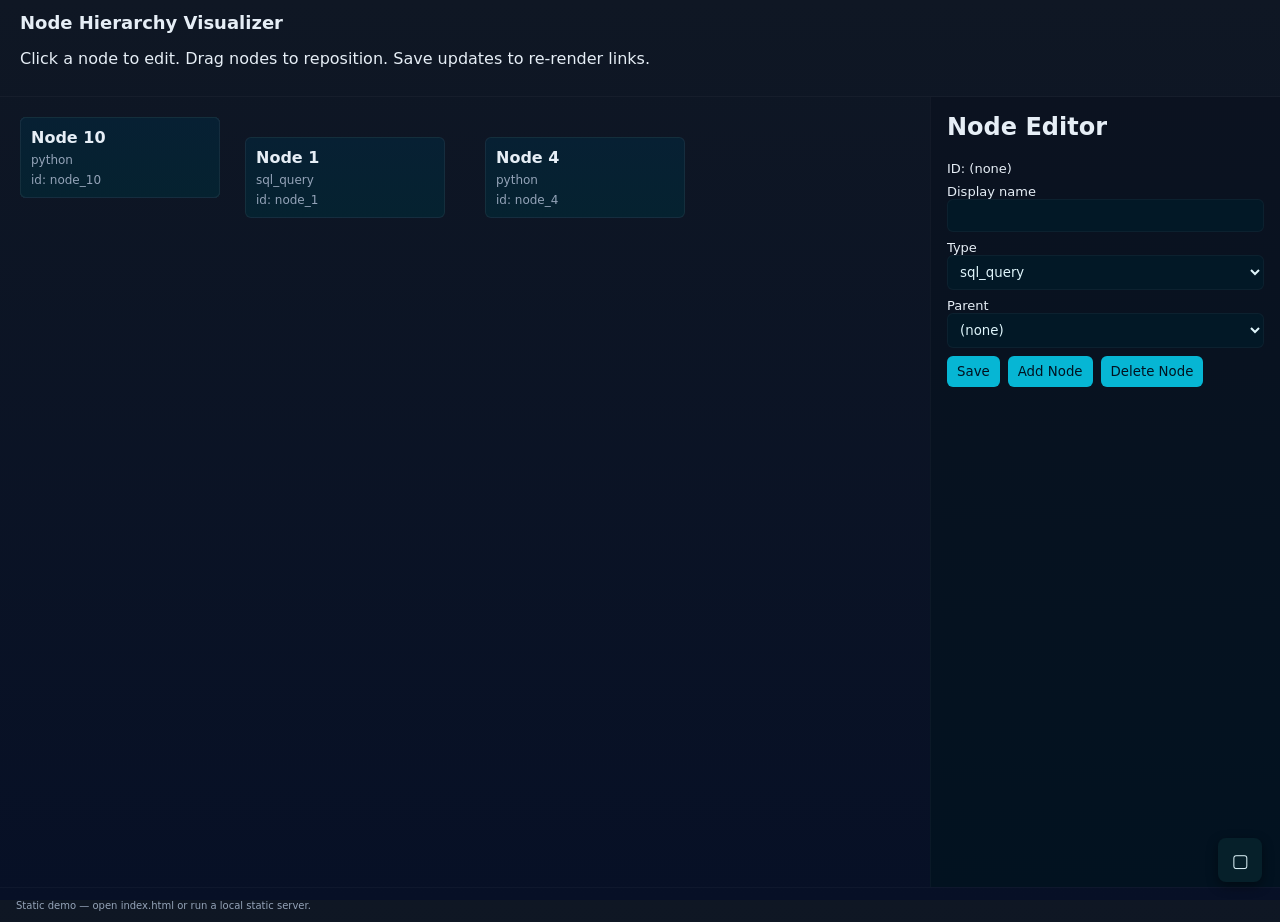
<file: index.html>
<!doctype html>
<html lang="en">
  <head>
    <meta charset="utf-8" />
    <meta name="viewport" content="width=device-width,initial-scale=1" />
    <title>Node Editor & Visualizer</title>
    <link rel="stylesheet" href="styles.css" />
  </head>
  <body>
    <header>
      <h1>Node Hierarchy Visualizer</h1>
      <p>Click a node to edit. Drag nodes to reposition. Save updates to re-render links.</p>
    </header>

    <main>
      <div id="canvas-wrapper">
        <div id="viewport">
          <svg id="links-svg"></svg>
          <div id="nodes-container"></div>
        </div>
      </div>

      <div id="controls">
        <button id="recenter-btn" title="Re-center">▢</button>
      </div>

      <aside id="editor">
        <h2>Node Editor</h2>
        <div id="editor-body">
          <label>ID: <span id="node-id">(none)</span></label>
          <label>Display name
            <input id="display_name" />
          </label>
          <label>Type
            <select id="type"></select>
          </label>
          <button id="show-sql-builder-btn" style="display:none;margin-top:8px;padding:8px 10px;width:100%;">show SQL builder</button>
          <label>Parent
            <select id="parent_node">
              <option value="">(none)</option>
            </select>
          </label>
          <!-- SQL Builder Panel -->
          <div id="sql-builder" style="margin-top:10px;display:none;border-top:1px dashed rgba(255,255,255,0.03);padding-top:10px">
            <label>SQL Mode
              <select id="sql-mode">
                <option value="select">SELECT MODE</option>
                <option value="customized">CUSTOMIZED MODE</option>
              </select>
            </label>
            
            <!-- SELECT MODE View -->
            <div id="sql-mode-select" style="margin-top:8px">
              <div class="sql-row" id="sql-select-row">
                <strong>SELECT</strong>
                <select id="select-pool" class="label-pool" multiple size="4" style="width:100%"></select>
                <button class="sql-check">Apply</button>
              </div>
              <div class="sql-row" id="sql-from-row" style="margin-top:8px">
                <strong>FROM</strong>
                <select id="from-pool" class="label-pool" size="4" style="width:100%"></select>
                <button class="sql-check">Apply</button>
              </div>
              <div class="sql-row" id="sql-where-row" style="margin-top:8px">
                <strong>WHERE</strong>
                <div id="where-conditions-container" style="margin-top:6px"></div>
                <button id="add-where-btn" style="margin-top:6px;padding:4px 8px;font-size:12px">+ Add Condition</button>
              </div>
              <div style="margin-top:8px">
                <label>Auto-generated SQL</label>
                <textarea id="sql-generated" rows="4" style="width:100%;font-family:monospace;resize:vertical"></textarea>
              </div>
              <button id="clear-sql-btn" style="margin-top:8px;width:100%;padding:6px;background:#334155">Clear/Reset</button>
            </div>
            
            <!-- CUSTOMIZED MODE View -->
            <div id="sql-mode-customized" style="display:none;margin-top:8px">
              <label>SQL Query</label>
              <textarea id="sql-custom-text" rows="6" style="width:100%;font-family:monospace;resize:vertical"></textarea>
            </div>
          </div>
          <div class="editor-actions">
            <button id="save-btn">Save</button>
            <button id="add-btn">Add Node</button>
            <button id="del-btn">Delete Node</button>
          </div>
        </div>
      </aside>
    </main>

    <footer>
      <small>Static demo — open <code>index.html</code> or run a local static server.</small>
    </footer>

    <script src="app.js"></script>
  </body>
</html>
</file>
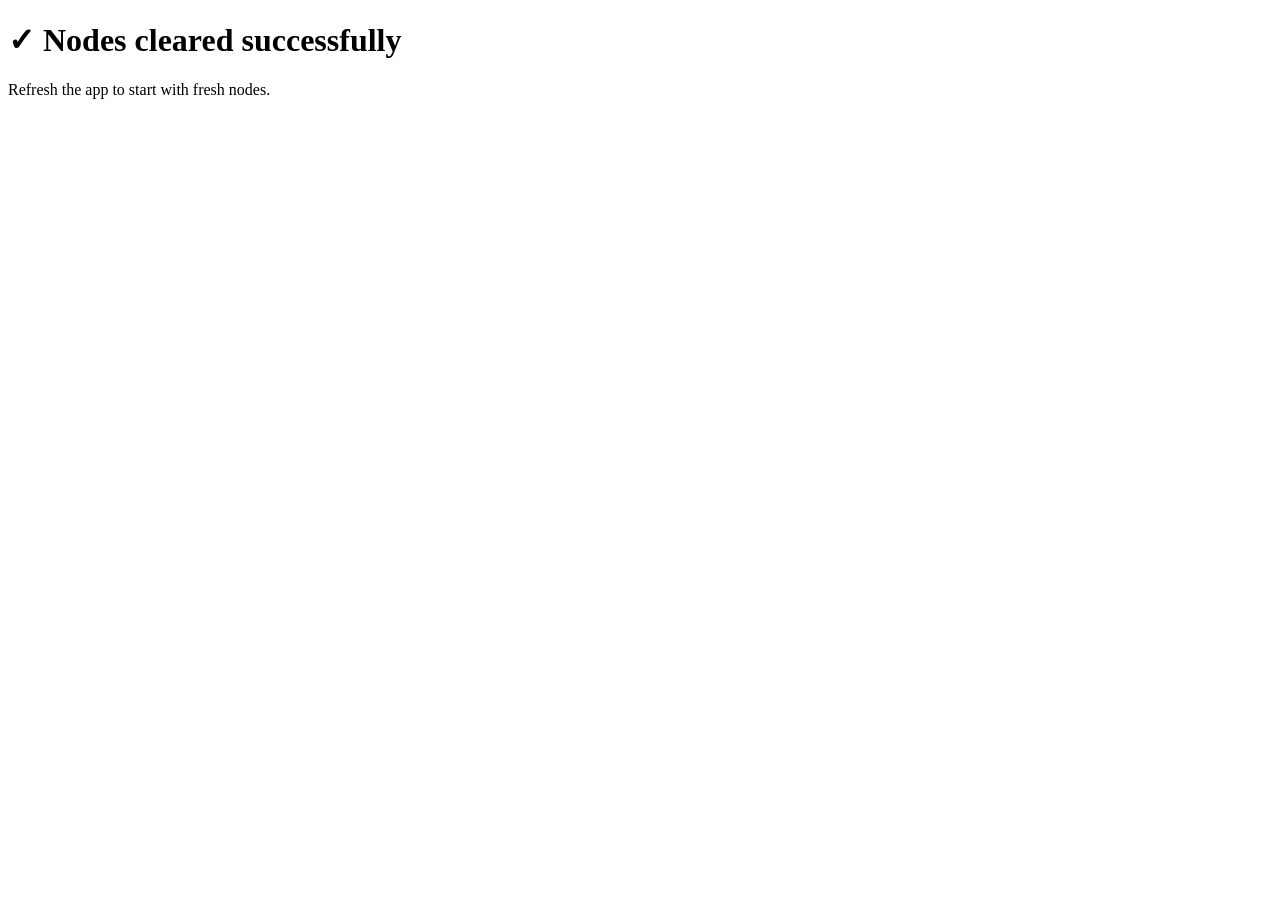
<file: clear_nodes.html>
<!DOCTYPE html>
<html>
<head>
    <script>
        window.addEventListener('load', () => {
            localStorage.removeItem('factor_nodes_v1');
            console.log('Nodes cleared from localStorage');
            document.body.innerHTML = '<h1>✓ Nodes cleared successfully</h1><p>Refresh the app to start with fresh nodes.</p>';
        });
    </script>
</head>
<body>
    <h1>Clearing nodes...</h1>
</body>
</html>
</file>
<file: styles.css>
:root{
  --bg: #0f1724;
  --panel: #0b1220;
  --accent: #06b6d4;
  --muted: #94a3b8;
  --card: #071129;
}
*{box-sizing:border-box;font-family:Inter,ui-sans-serif,system-ui,Segoe UI,Roboto,"Helvetica Neue",Arial}
html,body,#canvas-wrapper{height:100%;}
body{margin:0;background:linear-gradient(180deg,var(--bg),#071026);color:#e6eef6}
header{padding:12px 20px;border-bottom:1px solid rgba(255,255,255,0.03)}
header h1{margin:0;font-size:18px}
main{display:flex;height:calc(100vh - 110px)}
#canvas-wrapper{flex:1;position:relative;overflow:auto;padding:20px}
#nodes-container{position:relative;height:1200px;min-height:600px}
#links-svg{position:absolute;top:0;left:0;width:2000px;height:1200px;pointer-events:none}
#viewport{position:relative;transform-origin:0 0}

#controls{position:fixed;right:18px;bottom:18px;z-index:40}
#recenter-btn{width:44px;height:44px;border-radius:8px;border:none;background:#06202a;color:#dff5fb;font-size:18px;cursor:pointer;box-shadow:0 4px 12px rgba(0,0,0,0.4)}
.node-box{position:absolute;background:linear-gradient(180deg,#072033,#052230);border:1px solid rgba(255,255,255,0.06);padding:10px;border-radius:6px;width:200px;color:#e6eef6;cursor:grab}
.node-box.dragging{opacity:0.85;cursor:grabbing}
.node-title{font-weight:600;margin-bottom:6px}
.node-type{font-size:12px;color:var(--muted)}
.node-meta{font-size:12px;color:var(--muted);margin-top:6px}

aside#editor{width:350px;padding:16px;background:linear-gradient(180deg,var(--panel),#021220);border-left:1px solid rgba(255,255,255,0.03)}
aside h2{margin-top:0}
label{display:block;font-size:13px;margin:8px 0}
input,select,textarea{width:100%;padding:8px;border-radius:6px;border:1px solid rgba(255,255,255,0.04);background:#021826;color:#dff5fb}
#show-sql-builder-btn{width:100%;display:none !important;margin-top:8px;padding:8px 10px !important}
#show-sql-builder-btn.visible{display:block !important}
.editor-actions{display:flex;gap:8px;margin-top:8px}
button{background:var(--accent);border:none;padding:8px 10px;color:#021220;border-radius:6px;cursor:pointer}
button.secondary{background:#334155;color:#dbeafe}
footer{padding:10px 16px;border-top:1px solid rgba(255,255,255,0.03);font-size:12px;color:var(--muted)}

/* small responsive */
@media(max-width:900px){aside#editor{display:none}}

/* SQL builder UI */
.label-pool{display:flex;flex-wrap:wrap;gap:6px;margin-left:8px}
.label{background:#021826;border:1px solid rgba(255,255,255,0.04);padding:6px 8px;border-radius:6px;font-size:12px;cursor:pointer}
.label:hover{background:#062f35}
.label-chosen{display:flex;gap:6px;flex-wrap:wrap;margin-left:8px}
.chip{background:linear-gradient(90deg,#075a60,#064b52);padding:6px 8px;border-radius:6px;font-size:12px;color:#e6eef6;cursor:grab}
.chip.dragging{opacity:0.7;transform:scale(0.98)}
.chip.placeholder{background:rgba(255,255,255,0.04);border:1px dashed rgba(255,255,255,0.06)}

/* Disabled row state for SQL builder */
.sql-row.disabled{opacity:0.45}
.sql-row.disabled select,.sql-row.disabled input,.sql-row.disabled button{pointer-events:none}
</file>
